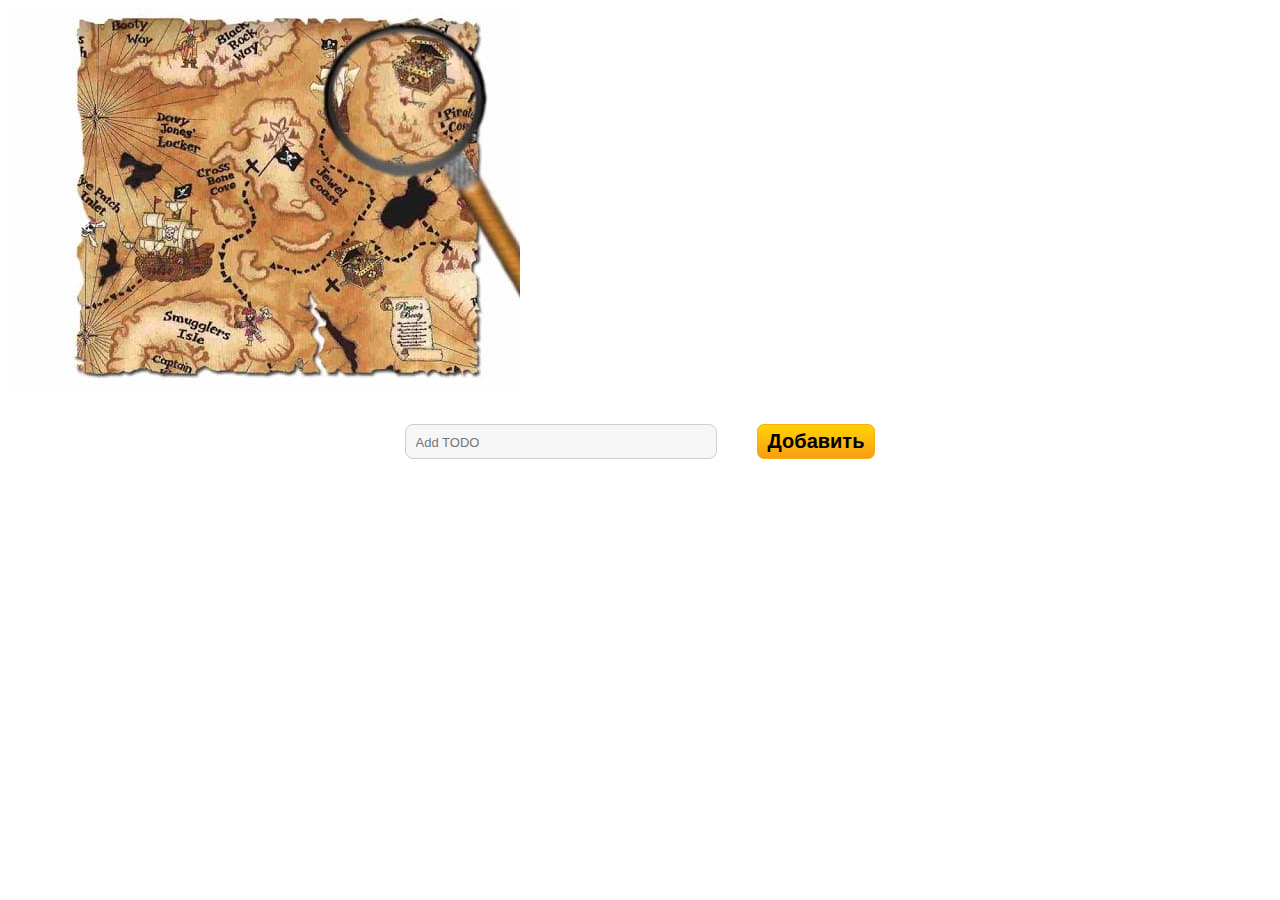
<file: find the treasure game. TODO/index.html>
<!DOCTYPE html>
<html lang="en">

<head>
    <meta charset="UTF-8">
    <meta http-equiv="X-UA-Compatible" content="IE=edge">
    <meta name="viewport" content="width=device-width, initial-scale=1.0">
    <title>Document</title>
    <link rel="stylesheet" href="css/style.css">
</head>

<body>
    <div id="picture"><img class="gold" src="css/photo_2021-04-22_21-39-31.jpg" alt=""></div>
    <br>
    <br>
    <br>
    <br>
    <br>
    <br>
    <br>
    <br>
    <br>
    <br>
    <br>
    <br>
    <br>
    <br>
    <br>
    <br>
    <br>
    <br>
    <br>
    <br>
    <br>
    <br>
    <form class="container">
        <input type="text" id="todo-input" placeholder="Add TODO">
        <button id="todo-submit" type="submit">Добавить</button>
    </form>
    <div id="todo-items"></div>


    <script src="js/script.js"></script>
</body>

</html>
</file>
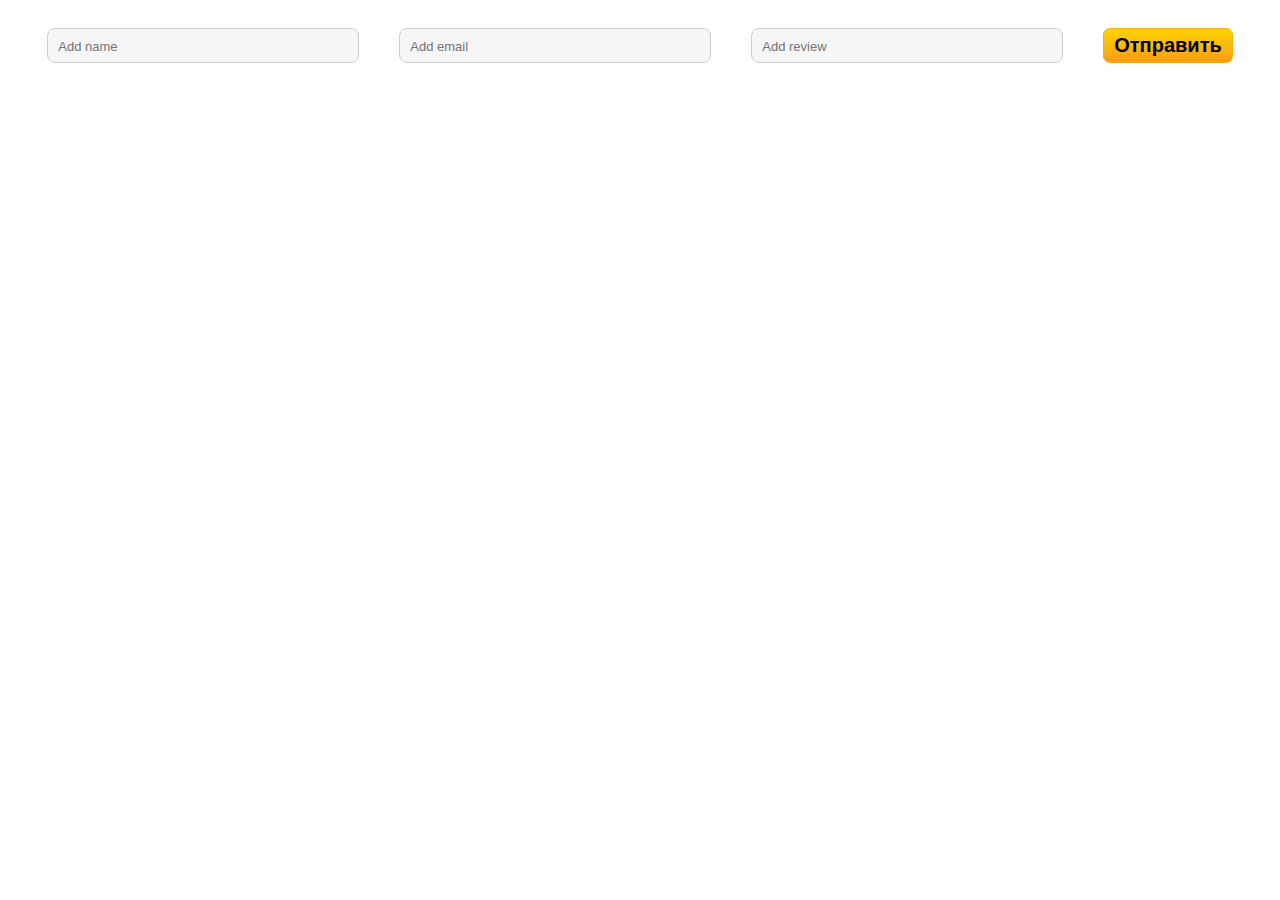
<file: todoServer/index.html>
<!DOCTYPE html>
<html lang="en">

<head>
    <meta charset="UTF-8">
    <meta http-equiv="X-UA-Compatible" content="IE=edge">
    <meta name="viewport" content="width=device-width, initial-scale=1.0">
    <title>Document</title>
    <link rel="stylesheet" href="css/style.css">
</head>

<body>
    <form class="container">
        <input type="text" id="name" placeholder="Add name">
        <input type="email" id="email" placeholder="Add email">
        <input type="text" id="review" placeholder="Add review">
        <button id="todo-submit" type="submit">Отправить</button>
    </form>
    <div id="todo-items"></div>
    <script src="js/script.js"></script>
</body>

</html>
</file>
<file: find the treasure game. TODO/css/style.css>
.gold {
    position: fixed;
}

.container {
    display: flex;
    align-items: center;
    justify-content: center;
}

#todo-input {
    width: 300px;
    height: 23px;
    font-size: 13px;
    padding: 6px 0 4px 10px;
    border: 1px solid #cecece;
    background: #F6F6f6;
    border-radius: 8px;
    margin: 20px;
    outline: none;
}

#todo-submit {
    margin: 20px;
    display: inline-block;
    color: black;
    font-size: 125%;
    font-weight: 700;
    text-decoration: none;
    user-select: none;
    padding: .25em .5em;
    outline: none;
    border: 1px solid rgb(250, 172, 17);
    border-radius: 7px;
    background: rgb(255, 212, 3) linear-gradient(rgb(255, 212, 3), rgb(248, 157, 23));
    box-shadow: inset 0 -2px 1px rgba(0, 0, 0, 0), inset 0 1px 2px rgba(0, 0, 0, 0), inset 0 0 0 60px rgba(255, 255, 0, 0);
    transition: box-shadow .2s, border-color .2s;
}

#todo-submit:hover {
    box-shadow: inset 0 -1px 1px rgba(0, 0, 0, 0), inset 0 1px 2px rgba(0, 0, 0, 0), inset 0 0 0 60px rgba(255, 255, 0, .5);
}

#todo-submit:active {
    border-color: rgba(177, 159, 0, 1);
    box-shadow: inset 0 -1px 1px rgba(0, 0, 0, .1), inset 0 1px 2px rgba(0, 0, 0, .3), inset 0 0 0 60px rgba(255, 255, 0, .45);
}


.item {
    display: flex;
    justify-content: space-between;
    min-width: 450px;
    padding: 10px;
    margin: 5px;
    border: 1px solid #cecece;
    background: #F6F6f6;
    border-radius: 8px;

}

#todo-items {
    display: flex;
    align-items: center;
    justify-content: center;
    flex-direction: column;
}

.closeVisible {
    display: flex;
    align-items: center;
    box-sizing: border-box;
    padding: 0 24px;
    outline: none;
    border: none;
    border-radius: 3px;
    height: 37px;
    line-height: 37px;
    font-size: 14px;
    text-transform: uppercase;
    font-weight: normal;
    text-decoration: none;
    color: #07bc4c;
    background-color: #fff;
    cursor: pointer;
    user-select: none;
    appearance: none;
    touch-action: manipulation;
    transition: box-shadow .18s ease-out, background .18s ease-out, color .18s ease-out;
}

.btn:disabled {
    background-color: #eee;
    color: #444;
    pointer-events: none;

}

.closeVisible:focus-visible {
    box-shadow: 0 0 0 3px lightskyblue;
}

.closeVisible:hover {
    box-shadow: 0 1px 1px 0 #cfcfcf, 0 2px 5px 0 #cfcfcf;
}

.closeVisible:active {
    background-color: #efefef !important;
}
</file>
<file: todoServer/css/style.css>
.container {
    display: flex;
    align-items: center;
    justify-content: center;
}

#name, #email, #review {
    width: 300px;
    height: 23px;
    font-size: 13px;
    padding: 6px 0 4px 10px;
    border: 1px solid #cecece;
    background: #F6F6f6;
    border-radius: 8px;
    margin: 20px;
    outline: none;
}

#todo-submit, #todo-add {
    margin: 20px;
    display: inline-block;
    color: black;
    font-size: 125%;
    font-weight: 700;
    text-decoration: none;
    user-select: none;
    padding: .25em .5em;
    outline: none;
    border: 1px solid rgb(250, 172, 17);
    border-radius: 7px;
    background: rgb(255, 212, 3) linear-gradient(rgb(255, 212, 3), rgb(248, 157, 23));
    box-shadow: inset 0 -2px 1px rgba(0, 0, 0, 0), inset 0 1px 2px rgba(0, 0, 0, 0), inset 0 0 0 60px rgba(255, 255, 0, 0);
    transition: box-shadow .2s, border-color .2s;
}

#todo-submit:hover {
    box-shadow: inset 0 -1px 1px rgba(0, 0, 0, 0), inset 0 1px 2px rgba(0, 0, 0, 0), inset 0 0 0 60px rgba(255, 255, 0, .5);
}

#todo-submit:active {
    border-color: rgba(177, 159, 0, 1);
    box-shadow: inset 0 -1px 1px rgba(0, 0, 0, .1), inset 0 1px 2px rgba(0, 0, 0, .3), inset 0 0 0 60px rgba(255, 255, 0, .45);
}


.item {
    display: flex;
    justify-content: space-between;
    min-width: 450px;
    padding: 10px;
    margin: 5px;
    border: 1px solid #cecece;
    background: #F6F6f6;
    border-radius: 8px;

}

#todo-items {
    display: flex;
    align-items: center;
    justify-content: center;
    flex-direction: column;
}

.closeVisible {
    display: flex;
    align-items: center;
    box-sizing: border-box;
    padding: 0 24px;
    outline: none;
    border: none;
    border-radius: 3px;
    height: 37px;
    line-height: 37px;
    font-size: 14px;
    text-transform: uppercase;
    font-weight: normal;
    text-decoration: none;
    color: #07bc4c;
    background-color: #fff;
    cursor: pointer;
    user-select: none;
    appearance: none;
    touch-action: manipulation;
    transition: box-shadow .18s ease-out, background .18s ease-out, color .18s ease-out;
}

.btn:disabled {
    background-color: #eee;
    color: #444;
    pointer-events: none;

}

.closeVisible:focus-visible {
    box-shadow: 0 0 0 3px lightskyblue;
}

.closeVisible:hover {
    box-shadow: 0 1px 1px 0 #cfcfcf, 0 2px 5px 0 #cfcfcf;
}

.closeVisible:active {
    background-color: #efefef !important;
}
</file>
